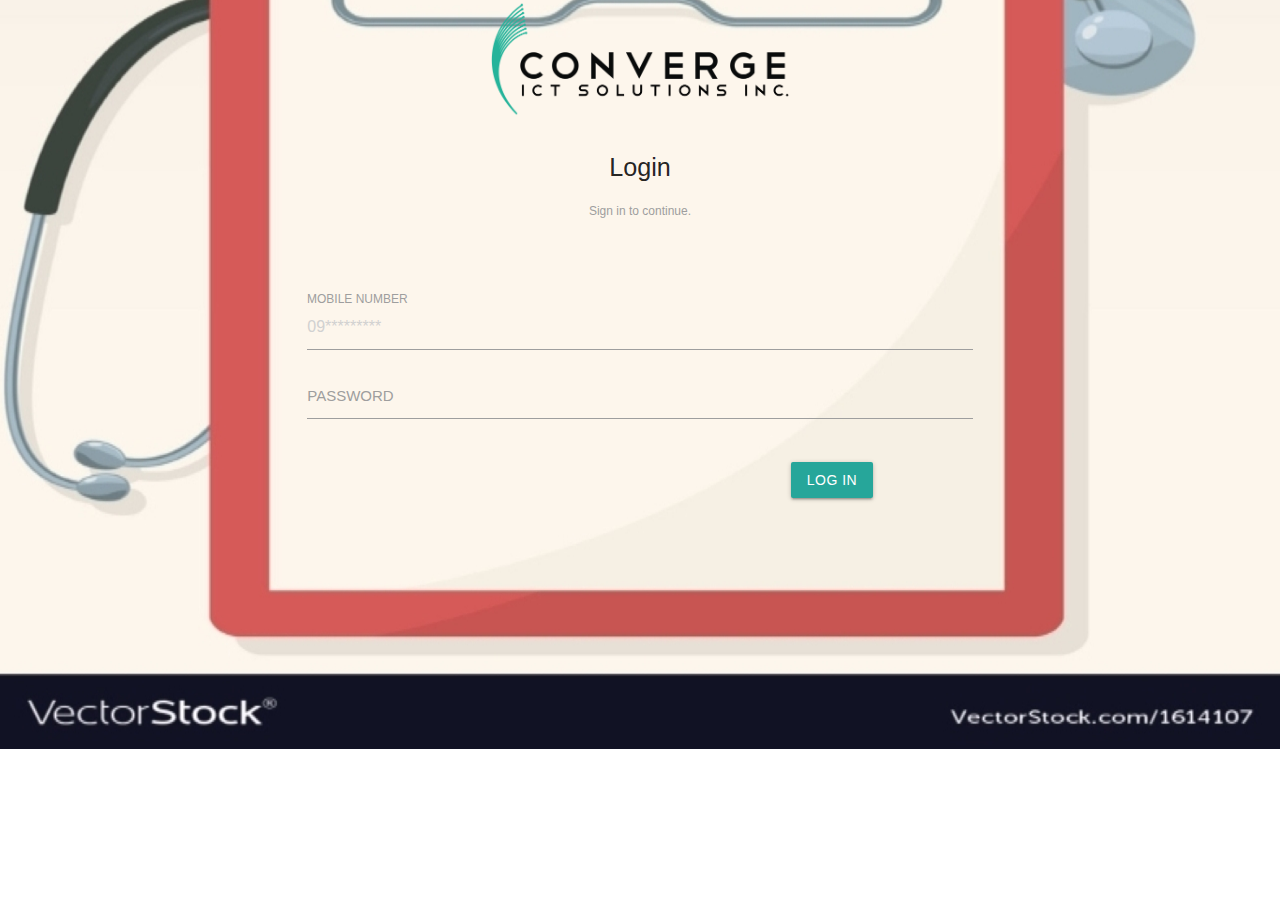
<file: index.html>
<!DOCTYPE html>
<html lang="en">
<head>
    <meta charset="UTF-8">
    <meta http-equiv="X-UA-Compatible" content="IE=edge">
    <meta name="viewport" content="width=device-width, initial-scale=1.0">
     <!-- Compiled and minified CSS -->
     <link rel="stylesheet" href="https://cdnjs.cloudflare.com/ajax/libs/materialize/1.0.0/css/materialize.min.css">
     <link rel="stylesheet" href="index.css">
    <title>Document</title>
</head>
<body>
    
    <div class="col s12 l6 center">
        <img class="responsive-img" src="Pictures\ConvergeLogo.png" width="300" height="200">
        <div>
            <h3 class="flow-text">Login</h3>
        <div>
            <label>
                <span>Sign in to continue.</span>
            </label>
                <br>
                <br>
                <br>
                <br>
            
                    <div class="container">
                        <form class="row s12 ">
                            <div class="container">
                                <div class="input-field row s m2 l1">
                                    <input placeholder="09*********" id="input_text" type="text" data-length="11">
                                    <label for="input_text">
                                        MOBILE NUMBER
                                    </label>        
                                </div>
                            </div>
                            <div class="container">
                                <div class="input-field row s2 m2 l1">
                                    <input type="password" id="pwd" name="pwd" minlength="8">
                                        <label>
                                            PASSWORD
                                        </label>
                                </div>
                            </div>
                        </form>  
                    </div>      
                    <div class="container right">
                        <a class="waves-effect waves-light btn" href="ConvergeEmployeePortal.html">Log in</a>
                    </div>
        </div>
    </div>
    
    </div>
    


    <!-- Compiled and minified JavaScript -->
    <script src="https://cdnjs.cloudflare.com/ajax/libs/materialize/1.0.0/js/materialize.min.js"></script>
</body>
</html>
</file>
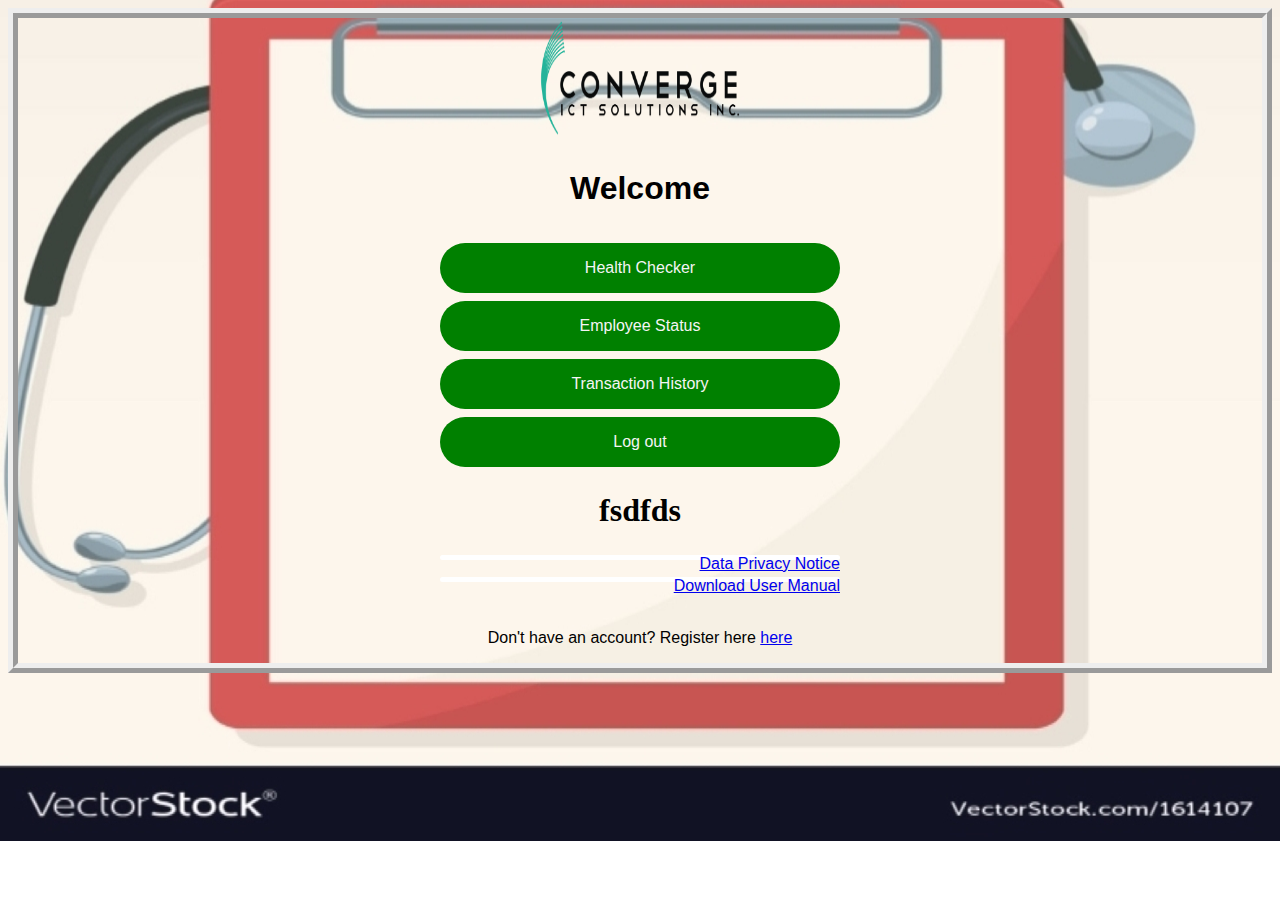
<file: Converge Employee Portal.html>
<!DOCTYPE html>
<html lang="en">
<head>
    <meta charset="UTF-8">
    <meta http-equiv="X-UA-Compatible" content="IE=edge">
    <meta name="viewport" content="width=device-width, initial-scale=1.0">
    <link rel ="stylesheet" href= "Converge Employee Portal.css">
    <title>Document</title>

</head>

<body>
    <div class="container">
        <div class="vertical-center">

    <img src="\Pictures\Converge Logo.png" alt="Converge Logo" width="200" height="120">
   
    <h1><p class="p1">Welcome</p></h1>
   
    <button class="button button1">Health Checker</button>
    <br>
    <button class="button button2">Employee Status</button>
    <br>
    <button class="button button3">Transaction History</button>
    <br>
    <button class="button button4" onclick="document.location='index.html'">Log out</button>
    
    <h1>fsdfds</h1>
    </div>
    <div>
    <p id="myDIV"><a href="https://docs.google.com/document/d/1cxIf6VPsDq7CeqdzrigHLerwJUkSxtZi/edit">Data Privacy Notice</a></p>
    <br>
    <p id="myDIV"><a href="https://whatsmystatus.convergeict.com/main.html">Download User Manual</a></p>

</div>
<br>
    <p class="register">Don't have an account? Register here <a href="https://whatsmystatus.convergeict.com/main.html">here</a></p>
    </body>
    </html>
</file>
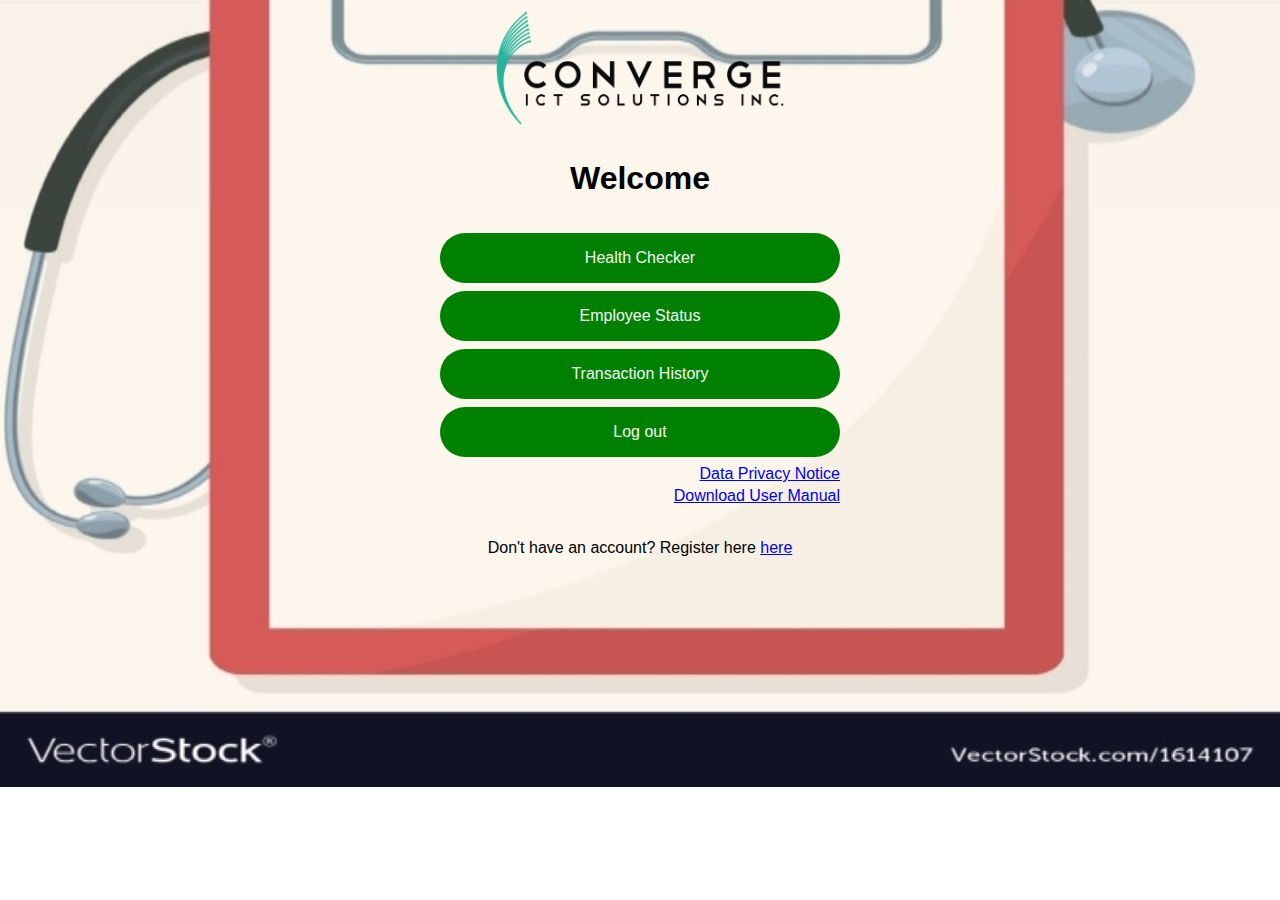
<file: ConvergeEmployeePortal.html>
<!DOCTYPE html>
<html lang="en">
<head>
    <meta charset="UTF-8">
    <meta http-equiv="X-UA-Compatible" content="IE=edge">
    <meta name="viewport" content="width=device-width, initial-scale=1.0">
    <link rel ="stylesheet" href= "ConvergeEmployeePortal.css">
    <title>Document</title>

</head>

<body>
    <div class="container">
        <div class="vertical-center">

    <img src="Pictures\ConvergeLogo.png" alt="Converge Logo" width="290" height="120">
   
    <h1><p class="p1">Welcome</p></h1>
   
    <button class="button button1" onclick="document.location='healthcheck.html'">Health Checker</button>
    <br>
    <button class="button button2">Employee Status</button>
    <br>
    <button class="button button3">Transaction History</button>
    <br>
    <button class="button button4" onclick="document.location='index.html'">Log out</button>
    
    </div>
    <div>
    <p id="myDIV"><a href="https://whatsmystatus.convergeict.com/privacy_policy.html"target="_blank">Data Privacy Notice</a></p>
    <br>
    <p id="myDIV"><a href="Converge-Employee-Portal-V10.pdf" download>Download User Manual</a></p>

</div>
<br>
    <p class="register">Don't have an account? Register here <a href="https://whatsmystatus.convergeict.com/register.html">here</a></p>
    </body>
    </html>
</file>
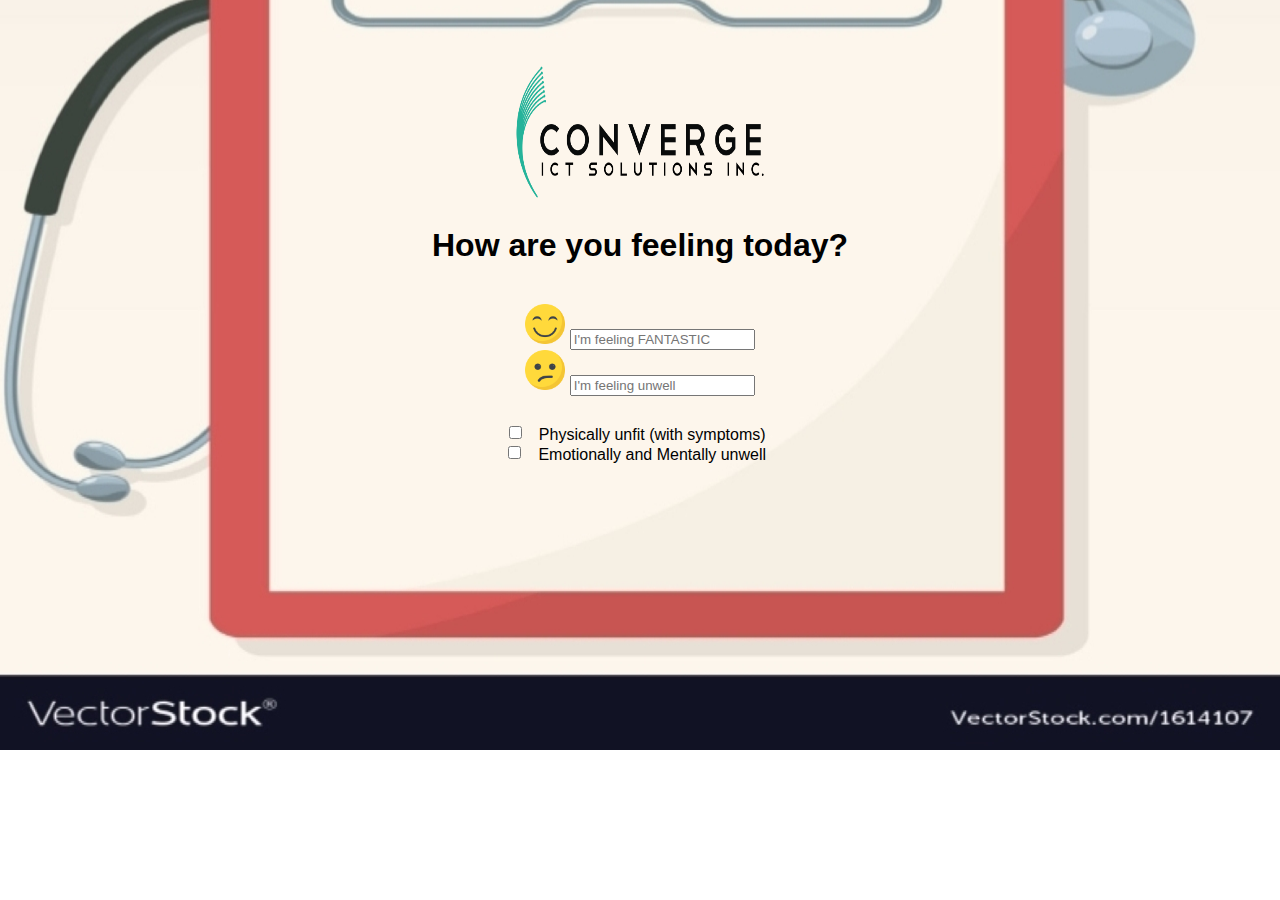
<file: healthcheck.html>
<!DOCTYPE html>
<html lang="en">
<head>
    <meta charset="UTF-8">
    <meta http-equiv="X-UA-Compatible" content="IE=edge">
    <meta name="viewport" content="width=device-width, initial-scale=1.0">
    
    <link rel="stylesheet" type="text/css" href="./index.css" media="screen"/>

</head>

<body>
    <div class="logo">
    <br><br><br>
            <img src="Picture/CNVRG1.png" alt="" width="250" height="140">

    <h1>How are you feeling today?</h1> 
    <br>     
    <div class="placeholder">
        <img src="Picture/happy.png" width="40" height="40" alt="" >   
            <input type="" placeholder="I'm feeling FANTASTIC">
    
    <div class="placeholder"></div>
        <img src="Picture/sad.png" widht="40" height="40" alt="">
            <input type="" placeholder="I'm feeling unwell">
    </div>

    <div class="checkbox">    
    <br>
        <input id="option1" type="checkbox">
            <label class="checkbox " for="option">Physically unfit (with symptoms)</label>
    <br>        
            <input id="option2" type="checkbox">
                <label class="checkbox " for="option">Emotionally and Mentally unwell</label>
    </div>
<br>


</body>
</html>
</file>
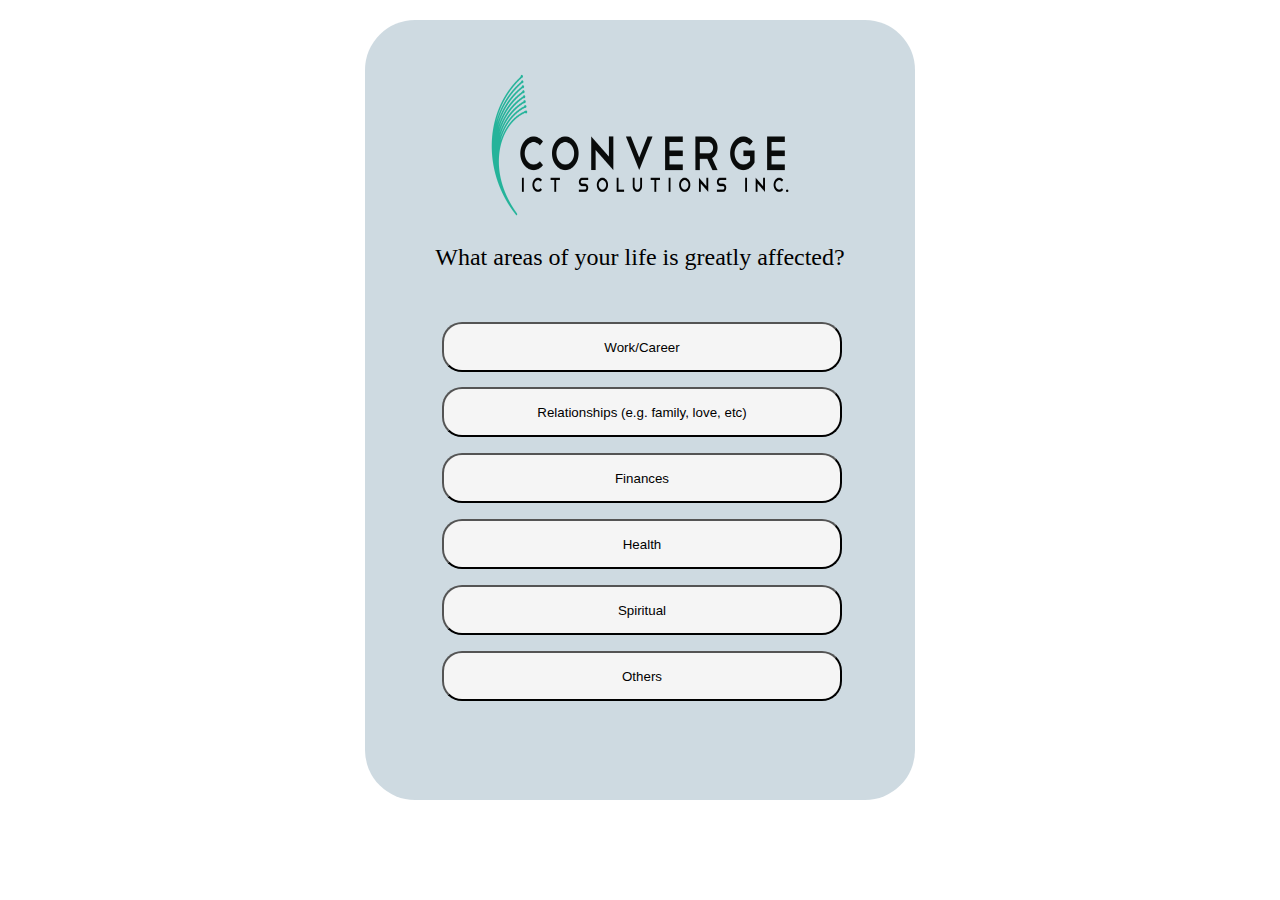
<file: project.html>
<!DOCTYPE html>
<html lang="en">
<head>
    <meta charset="UTF-8">
    <meta http-equiv="X-UA-Compatible" content="IE=edge">
    <meta name="viewport" content="width=device-width, initial-scale=1.0">
    <link rel="stylesheet" href="project.css">
    <title>Document</title>
</head>
<body>
    <div class="div1">
        <img src="Pictures/Converge.png" alt=""width="300" height="150" >
        <p>  What areas of your life is greatly affected?</p>
        <br>
        <button class="div8">Work/Career</button>
        <button class="div8 div3">Relationships (e.g. family, love, etc)</button>
        <button class="div8 div4">Finances</button>
        <button class="div8 div5">Health</button>
        <button class="div8 div6">Spiritual</button>
        <button class="div8 div7">Others</button>
    </div>
</body>
</file>
<file: index.css>
body{
    background-color: white;
    font-family: 'Segoe UI', Tahoma, Geneva, Verdana, sans-serif;
    background-image: url("Pictures/Medical.jpg");
    background-repeat: no-repeat;
    background-attachment: center;
    background-position: center; 
    background-size: auto;
    padding: absolute;
}

/*logo*/

.logo{
   text-align: center;
}

/*placeholder I'm feeling fantastic -- I'm feeling unwell */

.placehoder{
    position: absolute;
}

/*checkboxes*/
.checkbox{
    text-align: center;
    padding: 0.1rem;
    margin: 0.5rem;

}

/*Welcome question*/
.h1{
    font-family:'Gill Sans', 'Gill Sans MT', Calibri, 'Trebuchet MS', sans-serif;
    font-size: 8rem;
}
</file>
<file: Converge Employee Portal.css>
body{
background-image: url("/Pictures/Medical.jpg");
background-repeat: no-repeat;
background-attachment: center;
background-position: center; 
background-size: auto;
border: 10px solid ;
border-style: ridge;
padding: absolute;




}
h1 {text-align: center;}
p {text-align: center;}
div {text-align: center;}

.button {
  border: none;
  color: white;
  padding: 16px 100px;
  text-align: center;
  text-decoration: none;
  display: inline-block;
  font-size: 16px;
  margin: 4px 2px;
  transition-duration: 0.4s;
  cursor: pointer;
  width: 400px;
  border-radius: 45px;
  font-family: "Trebuchet MS", Helvetica, sans-serif;

}

.button1 {
  background-color: green; 
  color: whitesmoke; 
  
}

.button1:hover {
  background-color: #4CAF50;
  color: white;
}

.button2 {
  background-color: green; 
  color: whitesmoke; 
  
}

.button2:hover {
  background-color: #4CAF50;
  color: white;
}

.button3 {
  background-color: green; 
  color: whitesmoke; 
  
}

.button3:hover {
  background-color: #4CAF50;
  color: white;
}
.button {
  background-color: green; 
  color: whitesmoke; 
  
}

.button4:hover {
  background-color: #4CAF50;
  color: white;
  
}

.button4:focus{
  background-color:red;
}

img {
  display: block;
  margin-left: auto;
  margin-right: auto;
}

#myDIV {
  position: center;
  height:5px;
  background-color:#FFFFFF;
  text-align: right;
  display: inline-block;
  font-size: 16px;
  margin: 4px 2px;
  transition-duration: 0.4s;
  cursor: pointer;
  width: 400px;
  border-radius: 45px;
  font-family: "Arial";
}

.p1 {
  font-family: "Arial";
  
}

.register {
  font-family: "Trebuchet MS", Helvetica, sans-serif;
}
</file>
<file: ConvergeEmployeePortal.css>
body{
background-image: url("Pictures/Medical.jpg");
background-repeat: no-repeat;
background-attachment: center;
background-position: center; 
background-size: auto;
padding: absolute;
}

h1 {text-align: center;}
p {text-align: center;}
div {text-align: center;}

.button {
  border: none;
  color: white;
  padding: 16px 100px;
  text-align: center;
  text-decoration: none;
  display: inline-block;
  font-size: 16px;
  margin: 4px 2px;
  transition-duration: 0.4s;
  cursor: pointer;
  width: 400px;
  border-radius: 45px;
  font-family: "Trebuchet MS", Helvetica, sans-serif;

}

.button1 {
  background-color: green; 
  color: whitesmoke; 
  
}

.button1:hover {
  background-color: #4CAF50;
  color: white;
}

.button2 {
  background-color: green; 
  color: whitesmoke; 
  
}

.button2:hover {
  background-color: #4CAF50;
  color: white;
}

.button3 {
  background-color: green; 
  color: whitesmoke; 
  
}

.button3:hover {
  background-color: #4CAF50;
  color: white;
}
.button {
  background-color: green; 
  color: whitesmoke; 
  
}

.button4:hover {
  background-color: #4CAF50;
  color: white;
  
}

.button4:focus{
  background-color:red;
}

img {
  display: block;
  margin-left: auto;
  margin-right: auto;
}

#myDIV {
  position: center;
  height:5px;
  text-align: right;
  display: inline-block;
  font-size: 16px;
  margin: 4px 2px;
  transition-duration: 0.4s;
  cursor: pointer;
  width: 400px;
  border-radius: 45px;
  font-family: "Arial";
}

.p1 {
  font-family: "Arial";
  
}

.register {
  font-family: "Trebuchet MS", Helvetica, sans-serif;
}
</file>
<file: project.css>
body {
    background-image: url(Pictures/);
    background-repeat: no-repeat;
    background-position: center;
}

p {
    text-align: center;
    font-family:cursive;

}

img {
    display: block;
    margin-left: auto;
    margin-right: auto;
}

.div1 { 
    background-color: #9eb6c482;
    position: center relative;
    width: 450px;
    height: 680px;
    padding: 50px;
    margin-left: auto;
    margin-right: auto;
    border-radius: 50px;
    font-size: x-large;
    margin-top: 20px;
    margin-bottom: 20px;
    
}

.div8 {
    background-color:whitesmoke;
    position: relative;
    width: 400px;
    height: 50px;
    text-align: center;
    padding: 5px;
    cursor: pointer;
    transition-duration: .3s;
    border-radius: 20px;
    left: 27px;
    
    
}

.div8:hover {
    color: black;
    background-color: #1d92a4df;
}

.div3 {
    top: 15px;

}    

.div4 {
    top: 31px;
}    

.div5 {
    top: 47px;
}    

.div6 {
    top: 63px;
}    

.div7 {
    top: 79px;
}
</file>
